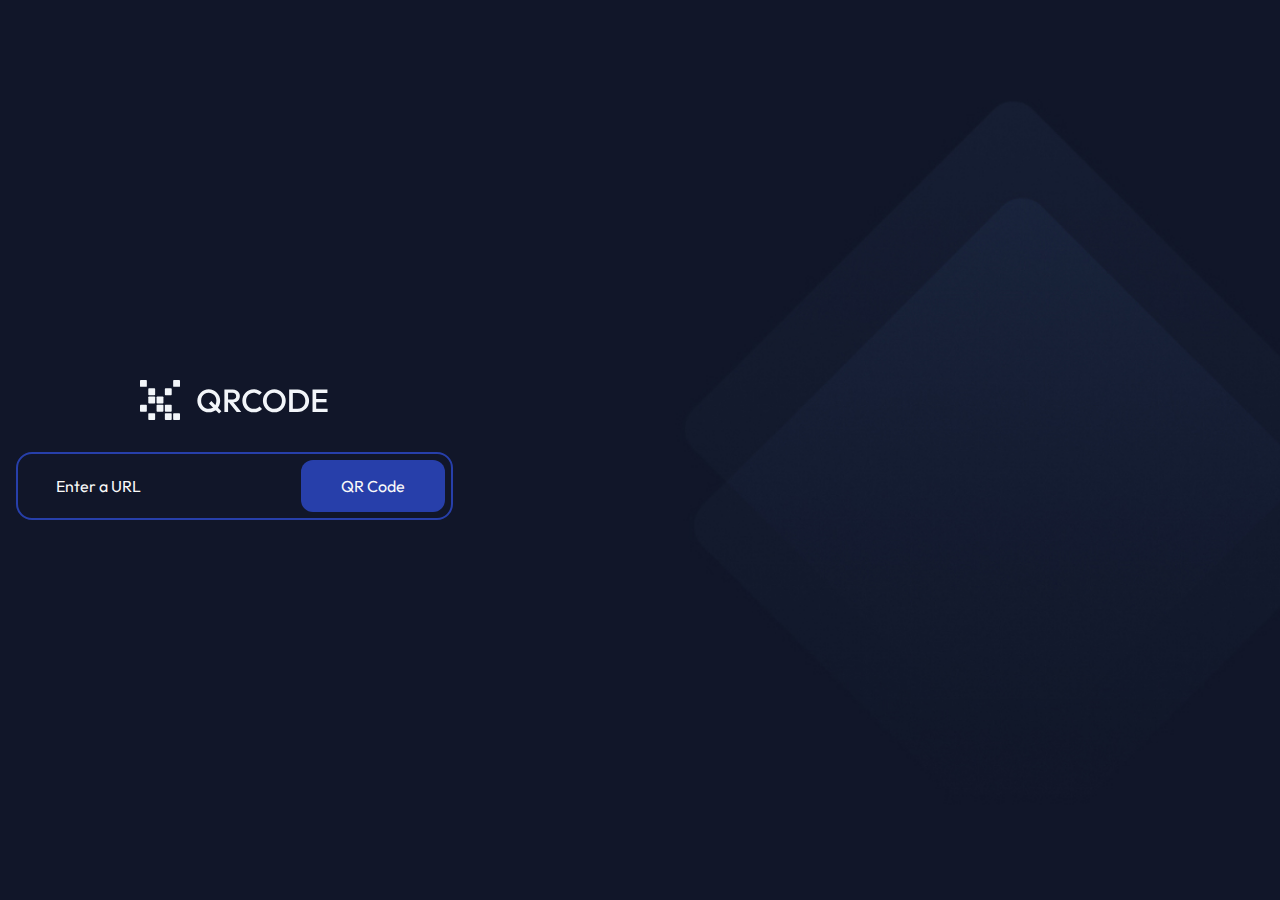
<file: index.html>
<!DOCTYPE html>
<html lang="en">
<head>
    <meta charset="UTF-8">
    <meta name="viewport" content="width=device-width, initial-scale=1.0">
    <title>QR Code Generator</title>
    <link rel="shortcut icon" href="./public/favicon.ico" type="image/x-icon">
    <link rel="stylesheet" href="./assets/css/style.css">
</head>
<body>
    <main class="main__container">
        <div class=""><!--this div is to help center all content-->
            <picture>
                <source media="(max-width: 640px)" srcset="./assets/images/logo/logo-small.svg" />
                <img src="./assets/images/logo/logo.svg" class="main-logo" alt="QR Code Scanner Logo" />
            </picture>
            <form action="qrcode.html" method="get" class="form">
                <input
                    type="text"
                    name="url"
                    id="url-field"
                    class="url-field"
                    placeholder="Enter a URL"
                    required
                >
                <button id="qrcode-button" type="submit" class="qrcode-button"><span>QR Code</span></button>
            </form>
        </div>
    </main>
</body>
</html>
</file>
<file: assets/css/style.css>
@import url('./components/fontface.css');
@import url('./components/reset.css');
@import url('./components/base.css');
@import url('./components/form.css');
@import url('./components/button.css');
@import url('./components/qrcode.css');
</file>
